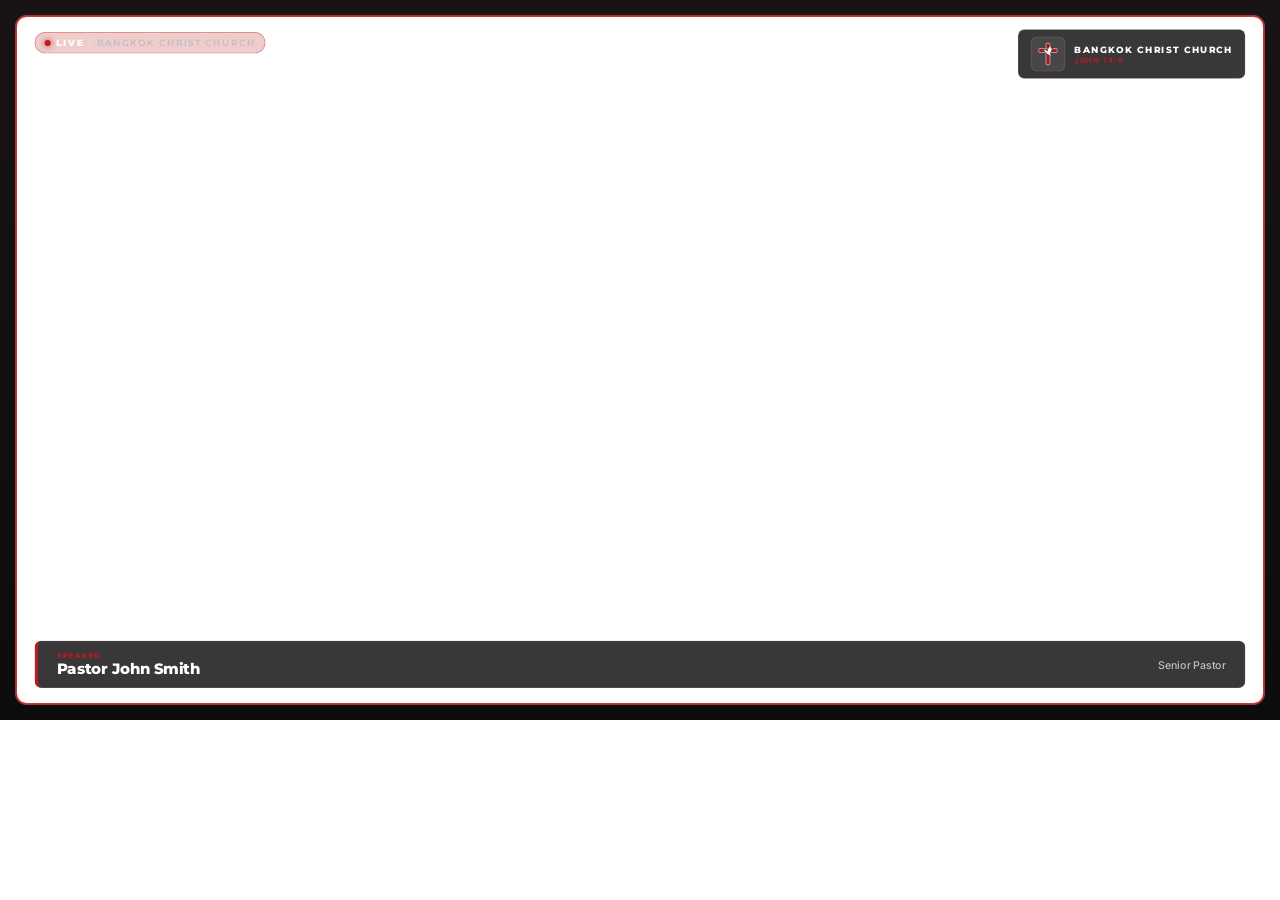
<file: frame.html>
<!DOCTYPE html>
<html lang="en">
<head>
  <meta charset="UTF-8" />
  <meta name="viewport" content="width=device-width, initial-scale=1.0" />
  <title>BCC Broadcast CG — OBS Ready-Made Frames (1920x1080)</title>
  
  <!-- Fonts -->
  <link rel="preconnect" href="https://fonts.googleapis.com" />
  <link rel="preconnect" href="https://fonts.gstatic.com" crossorigin />
  <link href="https://fonts.googleapis.com/css2?family=Inter:wght@400;500;600;700&family=Montserrat:wght@600;700;800&display=swap" rel="stylesheet" />

  <!-- Broadcast Styles -->
  <link rel="stylesheet" href="css/broadcast.css" />

  <style>
    html, body {
      width: 100vw;
      height: 100vh;
      overflow: hidden;
      background: transparent !important;
    }
  </style>
</head>
<body>
  <!-- 1920x1080 Fullscreen Transparent Frame Stage with Camera Cutouts -->
  <div id="frame-canvas" class="broadcast-stage" data-theme="bcc-crimson"></div>

  <!-- Scripts -->
  <script src="js/data.js"></script>
  <script src="js/engine.js"></script>
  <script src="js/frames.js"></script>
  <script>
    function fitSource() {
      const el = document.getElementById('frame-canvas');
      if (!el) return;
      const scale = Math.min(window.innerWidth / 1920, window.innerHeight / 1080);
      el.style.transform = `scale(${scale})`;
      el.style.transformOrigin = 'top left';
    }

    window.addEventListener('DOMContentLoaded', () => {
      loadSavedState();
      initSyncChannel();
      startCountdownLoop();

      const params = new URLSearchParams(window.location.search);
      const frameParam = params.get('frame');
      if (frameParam && FRAME_DEFS.some(f => f.id === frameParam)) {
        activeFrameId = frameParam;
      }

      renderActiveFrame();
      fitSource();
      window.addEventListener('resize', fitSource);
      if (bus) bus.postMessage({ type: 'HELLO_FROM_OBS' });
    });
  </script>
</body>
</html>
</file>
<file: css/broadcast.css>
/* =========================================================================
   Bangkok Christ Church — Broadcast Graphics CSS
   Theme Tokens, Lower Thirds, News Ticker & 12 OBS Frames
   ========================================================================= */

@charset "UTF-8";

:root {
  --primary-rgb: 24, 20, 22;
  --surface-rgb: 31, 27, 29;
  --accent-rgb: 185, 28, 28;
  --accent-soft: rgba(185, 28, 28, 0.38);
  --border-rgb: 255, 255, 255;
  --text-rgb: 250, 250, 250;
  --muted-rgb: 180, 180, 185;
  --bg-opacity: 0.94;
  --lt-scale: 1;
}

/* Theme Palettes */
[data-theme="bcc-crimson"] {
  --primary-rgb: 24, 20, 22;
  --surface-rgb: 31, 27, 29;
  --accent-rgb: 185, 28, 28;
  --accent-soft: rgba(185, 28, 28, 0.38);
  --border-rgb: 255, 255, 255;
  --text-rgb: 250, 250, 250;
  --muted-rgb: 190, 190, 195;
}

[data-theme="bcc-light"] {
  --primary-rgb: 245, 243, 238;
  --surface-rgb: 255, 255, 255;
  --accent-rgb: 153, 27, 27;
  --accent-soft: rgba(153, 27, 27, 0.35);
  --border-rgb: 20, 20, 25;
  --text-rgb: 17, 17, 19;
  --muted-rgb: 85, 85, 95;
}

[data-theme="classic-gold"] {
  --primary-rgb: 21, 21, 24;
  --surface-rgb: 27, 26, 29;
  --accent-rgb: 200, 169, 107;
  --accent-soft: rgba(200, 169, 107, 0.42);
  --border-rgb: 245, 241, 232;
  --text-rgb: 245, 241, 232;
  --muted-rgb: 185, 180, 170;
}

[data-theme="navy"] {
  --primary-rgb: 14, 24, 40;
  --surface-rgb: 19, 30, 48;
  --accent-rgb: 217, 119, 6;
  --accent-soft: rgba(217, 119, 6, 0.42);
  --border-rgb: 248, 250, 252;
  --text-rgb: 248, 250, 252;
  --muted-rgb: 175, 185, 200;
}

/* Base Canvas & OBS Transparency */
html, body {
  margin: 0;
  padding: 0;
  font-family: 'Inter', system-ui, -apple-system, sans-serif;
  color: rgb(var(--text-rgb));
  background: transparent !important;
}

.broadcast-stage {
  position: absolute;
  inset: 0;
  width: 1920px;
  height: 1080px;
  overflow: hidden;
  pointer-events: none;
  background: transparent;
  user-select: none;
}

/* Top-Left Live Bug */
.cg-live-bug {
  position: absolute;
  top: 48px;
  left: 64px;
  display: inline-flex;
  align-items: center;
  gap: 10px;
  padding: 8px 16px;
  border-radius: 9999px;
  background: rgba(var(--primary-rgb), 0.90);
  border: 1px solid rgba(var(--border-rgb), 0.14);
  backdrop-filter: blur(12px);
  box-shadow: 0 4px 20px rgba(0, 0, 0, 0.35);
  opacity: 0;
  transform: translateY(-8px);
  transition: opacity 0.35s ease, transform 0.35s ease;
  z-index: 40;
}

.cg-live-bug.is-visible {
  opacity: 1;
  transform: translateY(0);
}

.cg-live-dot {
  width: 9px;
  height: 9px;
  border-radius: 50%;
  background: rgb(var(--accent-rgb));
  box-shadow: 0 0 10px rgb(var(--accent-rgb));
  animation: pulse-live 2s cubic-bezier(0.4, 0, 0.6, 1) infinite;
}

@keyframes pulse-live {
  0%, 100% { opacity: 1; transform: scale(1); }
  50% { opacity: 0.45; transform: scale(0.9); }
}

.cg-live-label {
  font-family: 'Montserrat', sans-serif;
  font-size: 11px;
  font-weight: 800;
  letter-spacing: 0.16em;
  color: rgb(var(--text-rgb));
  text-transform: uppercase;
}

.cg-live-church {
  font-size: 11px;
  font-weight: 600;
  color: rgb(var(--muted-rgb));
  padding-left: 10px;
  border-left: 1px solid rgba(var(--border-rgb), 0.20);
  letter-spacing: 0.06em;
}

/* Lower-Third Container & Placement */
.cg-lt-anchor {
  position: absolute;
  left: 64px;
  bottom: 84px;
  z-index: 45;
  transform-origin: bottom left;
  transition: bottom 0.35s cubic-bezier(0.16, 1, 0.3, 1);
}

.has-marquee .cg-lt-anchor {
  bottom: 124px;
}

.cg-lt {
  display: flex;
  align-items: stretch;
  transform: scale(var(--lt-scale));
  transform-origin: bottom left;
  filter: drop-shadow(0 16px 36px rgba(0, 0, 0, 0.55));
}

.cg-spine {
  width: 7px;
  border-radius: 4px 0 0 4px;
  background: rgb(var(--accent-rgb));
  box-shadow: 0 0 14px var(--accent-soft);
  flex-shrink: 0;
}

.cg-mask {
  overflow: hidden;
  border-radius: 0 16px 16px 0;
}

.cg-surface {
  display: flex;
  align-items: center;
  gap: 24px;
  padding: 16px 32px 18px 24px;
  background: rgba(var(--primary-rgb), var(--bg-opacity));
  backdrop-filter: blur(16px);
  border: 1px solid rgba(var(--border-rgb), 0.14);
  border-left: none;
  border-radius: 0 16px 16px 0;
  position: relative;
}

/* Church Logo */
.cg-logo-slot {
  width: 58px;
  height: 58px;
  flex-shrink: 0;
  display: flex;
  align-items: center;
  justify-content: center;
  border-radius: 12px;
  background: rgba(255, 255, 255, 0.06);
  border: 1px solid rgba(var(--border-rgb), 0.12);
  padding: 4px;
  transition: opacity 0.2s;
}

.cg-logo-slot.hidden-slot {
  display: none;
}

.cg-logo-img {
  max-width: 100%;
  max-height: 100%;
  object-fit: contain;
}

.cg-default-logo {
  width: 100%;
  height: 100%;
  display: flex;
  align-items: center;
  justify-content: center;
}

/* Text Hierarchy */
.cg-stack {
  display: flex;
  flex-direction: column;
  gap: 4px;
  min-width: 260px;
  max-width: 860px;
}

.cg-meta {
  display: flex;
  align-items: center;
  gap: 8px;
  font-size: 11px;
  font-weight: 700;
  letter-spacing: 0.14em;
  text-transform: uppercase;
}

.cg-cat {
  color: rgb(var(--accent-rgb));
}

.cg-meta-line {
  display: inline-block;
  width: 18px;
  height: 2px;
  background: rgba(var(--border-rgb), 0.25);
  border-radius: 1px;
}

.cg-church {
  color: rgb(var(--muted-rgb));
}

.cg-primary {
  font-family: 'Montserrat', sans-serif;
  font-size: 26px;
  font-weight: 800;
  letter-spacing: 0.01em;
  line-height: 1.15;
  color: rgb(var(--text-rgb));
  margin: 0;
}

.cg-sub-row {
  display: flex;
  align-items: center;
  gap: 12px;
  flex-wrap: wrap;
}

.cg-secondary {
  font-size: 14.5px;
  font-weight: 500;
  line-height: 1.3;
  color: rgb(var(--muted-rgb));
  margin: 0;
}

.cg-badge {
  display: none;
  padding: 3px 9px;
  border-radius: 6px;
  background: rgba(var(--accent-rgb), 0.22);
  border: 1px solid rgba(var(--accent-rgb), 0.45);
  font-family: 'Montserrat', sans-serif;
  font-size: 11px;
  font-weight: 800;
  letter-spacing: 0.12em;
  text-transform: uppercase;
  color: rgb(var(--text-rgb));
}

.cg-badge.has-badge {
  display: inline-block;
}

/* Mode Variations */
.mode-sermon .cg-primary {
  font-size: 28px;
  color: #fff;
}
.mode-scripture .cg-primary {
  font-family: Georgia, 'Times New Roman', serif;
  font-style: italic;
  font-size: 23px;
  font-weight: 400;
  line-height: 1.35;
}
.mode-announcement .cg-primary {
  font-size: 25px;
}

/* Animation Styles (Modern Slide, Minimal Fade, Elegant Reveal, Classic Bar) */
.cg-lt-program {
  opacity: 0;
  pointer-events: none;
  visibility: hidden;
}

.cg-lt-program.is-active {
  opacity: 1;
  pointer-events: auto;
  visibility: visible;
}

/* 1. Modern Slide */
.style-modern-slide.cg-lt-program {
  transform: translateX(-40px) scale(var(--lt-scale));
  transition: transform 0.45s cubic-bezier(0.16, 1, 0.3, 1), opacity 0.35s ease, visibility 0.45s;
}
.style-modern-slide.cg-lt-program.is-active {
  transform: translateX(0) scale(var(--lt-scale));
}
.style-modern-slide.cg-lt-program.is-exiting {
  transform: translateX(-40px) scale(var(--lt-scale));
  opacity: 0;
  transition: transform 0.35s cubic-bezier(0.7, 0, 0.84, 0), opacity 0.3s ease;
}

/* 2. Minimal Fade */
.style-minimal-fade.cg-lt-program {
  transform: scale(var(--lt-scale));
  transition: opacity 0.4s ease, visibility 0.4s;
}
.style-minimal-fade.cg-lt-program.is-active {
  opacity: 1;
}
.style-minimal-fade.cg-lt-program.is-exiting {
  opacity: 0;
  transition: opacity 0.3s ease;
}

/* 3. Elegant Reveal */
.style-elegant-reveal.cg-lt-program {
  transform: translateY(28px) scale(var(--lt-scale));
  transition: transform 0.5s cubic-bezier(0.16, 1, 0.3, 1), opacity 0.4s ease, visibility 0.5s;
}
.style-elegant-reveal.cg-lt-program.is-active {
  transform: translateY(0) scale(var(--lt-scale));
}
.style-elegant-reveal.cg-lt-program.is-exiting {
  transform: translateY(28px) scale(var(--lt-scale));
  opacity: 0;
}

/* 4. Classic Bar */
.style-classic-bar.cg-lt-program .cg-mask {
  max-width: 0;
  transition: max-width 0.5s cubic-bezier(0.16, 1, 0.3, 1);
}
.style-classic-bar.cg-lt-program.is-active .cg-mask {
  max-width: 1200px;
}
.style-classic-bar.cg-lt-program.is-exiting .cg-mask {
  max-width: 0;
  transition: max-width 0.35s cubic-bezier(0.7, 0, 0.84, 0);
}

/* Preview Canvas (Always Visible for Staging / Inspection) */
.cg-lt-preview {
  opacity: 1 !important;
  visibility: visible !important;
  transform: scale(var(--lt-scale)) !important;
}

/* =========================================================================
   SCROLLING NEWS TICKER / MARQUEE (With Smooth Show/Hide Animation)
   ========================================================================= */
.cg-marquee {
  position: absolute;
  left: 0;
  right: 0;
  bottom: 0;
  height: 48px;
  display: flex;
  align-items: center;
  background: rgba(14, 14, 18, 0.94);
  border-top: 2px solid rgb(var(--accent-rgb));
  box-shadow: 0 -4px 24px rgba(0, 0, 0, 0.65);
  overflow: hidden;
  z-index: 50;
  transform: translateY(100%);
  opacity: 0;
  pointer-events: none;
  transition: transform 0.45s cubic-bezier(0.16, 1, 0.3, 1), opacity 0.35s ease;
}

.cg-marquee.is-visible {
  transform: translateY(0);
  opacity: 1;
  pointer-events: auto;
}

.cg-marquee.is-exiting {
  transform: translateY(100%);
  opacity: 0;
  transition: transform 0.35s cubic-bezier(0.7, 0, 0.84, 0), opacity 0.3s ease;
}

.cg-marquee-tag {
  display: inline-flex;
  align-items: center;
  gap: 8px;
  padding: 0 20px;
  height: 100%;
  background: rgb(var(--accent-rgb));
  color: #fff;
  font-family: 'Montserrat', sans-serif;
  font-size: 11px;
  font-weight: 800;
  letter-spacing: 0.16em;
  text-transform: uppercase;
  flex-shrink: 0;
  z-index: 2;
  box-shadow: 4px 0 16px rgba(0, 0, 0, 0.4);
}

.cg-marquee-tag-dot {
  width: 7px;
  height: 7px;
  border-radius: 50%;
  background: #ffffff;
  animation: pulse-live 1.8s infinite;
}

.cg-marquee-viewport {
  flex: 1;
  height: 100%;
  overflow: hidden;
  display: flex;
  align-items: center;
  position: relative;
  mask-image: linear-gradient(to right, transparent, black 24px, black calc(100% - 24px), transparent);
  -webkit-mask-image: linear-gradient(to right, transparent, black 24px, black calc(100% - 24px), transparent);
}

.cg-marquee-track {
  display: inline-flex;
  align-items: center;
  white-space: nowrap;
  animation: marquee-crawl var(--marquee-duration, 32s) linear infinite;
  will-change: transform;
}

.cg-marquee.is-paused .cg-marquee-track {
  animation-play-state: paused !important;
}

@keyframes marquee-crawl {
  0% { transform: translate3d(0, 0, 0); }
  100% { transform: translate3d(-50%, 0, 0); }
}

.cg-marquee-item {
  display: inline-flex;
  align-items: center;
  font-size: 13.5px;
  font-weight: 600;
  color: #ffffff;
  letter-spacing: 0.02em;
  padding: 0 24px;
}

.cg-marquee-sep {
  display: inline-block;
  margin: 0 16px;
  color: rgb(var(--accent-rgb));
  font-size: 14px;
  opacity: 0.85;
}

/* =========================================================================
   12 READY-MADE BROADCAST FRAMES (1920x1080 Transparent SVG Cutouts)
   ========================================================================= */
.fr-card {
  position: relative;
  background: linear-gradient(180deg, rgba(22, 22, 26, 0.92) 0%, rgba(12, 12, 16, 0.97) 100%);
  border: 1px solid rgba(var(--border-rgb), 0.12);
  backdrop-filter: blur(20px);
  box-shadow: 0 20px 48px rgba(0, 0, 0, 0.70), inset 0 1px 0 rgba(255, 255, 255, 0.10);
  overflow: hidden;
}

.fr-card-top-bar {
  position: absolute;
  top: 0;
  left: 0;
  right: 0;
  height: 4px;
  background: linear-gradient(90deg, rgb(var(--accent-rgb)) 0%, transparent 100%);
}

.fr-header-bar {
  position: absolute;
  top: 36px;
  left: 48px;
  right: 48px;
  height: 72px;
  display: flex;
  align-items: center;
  justify-content: space-between;
  padding: 0 24px;
  border-radius: 12px;
  background: rgba(var(--primary-rgb), 0.90);
  border: 1px solid rgba(var(--border-rgb), 0.14);
  backdrop-filter: blur(16px);
  box-shadow: 0 8px 24px rgba(0, 0, 0, 0.40);
  z-index: 20;
}

.fr-live-pill {
  display: inline-flex;
  align-items: center;
  gap: 8px;
  padding: 6px 14px;
  border-radius: 9999px;
  background: rgba(var(--accent-rgb), 0.22);
  border: 1px solid rgba(var(--accent-rgb), 0.45);
  font-family: 'Montserrat', sans-serif;
  font-size: 11px;
  font-weight: 800;
  letter-spacing: 0.14em;
  text-transform: uppercase;
  color: #ffffff;
}

.fr-section-tag {
  font-family: 'Montserrat', sans-serif;
  font-size: 11px;
  font-weight: 800;
  letter-spacing: 0.16em;
  text-transform: uppercase;
  color: rgb(var(--accent-rgb));
}

.fr-title-lg {
  font-family: 'Montserrat', sans-serif;
  font-weight: 800;
  color: #ffffff;
  line-height: 1.15;
}

.fr-sub-md {
  color: rgb(var(--muted-rgb));
  font-weight: 500;
  line-height: 1.35;
}

.fr-verse-text {
  font-family: Georgia, 'Times New Roman', serif;
  font-style: italic;
  color: #ffffff;
  line-height: 1.45;
}

.fr-announce-item {
  padding: 12px 16px;
  border-radius: 10px;
  background: rgba(255, 255, 255, 0.04);
  border-left: 4px solid rgb(var(--accent-rgb));
  border-top: 1px solid rgba(255, 255, 255, 0.06);
  border-right: 1px solid rgba(255, 255, 255, 0.06);
  border-bottom: 1px solid rgba(255, 255, 255, 0.06);
  transition: transform 0.2s;
}

.fr-countdown-digits {
  font-family: 'Montserrat', monospace;
  font-weight: 800;
  letter-spacing: 0.04em;
  color: #ffffff;
  text-shadow: 0 0 32px var(--accent-soft);
}

.fr-window-tag {
  position: absolute;
  z-index: 15;
  display: inline-flex;
  align-items: center;
  gap: 8px;
  padding: 5px 12px;
  border-radius: 6px;
  background: rgba(14, 14, 18, 0.88);
  border: 1px solid rgba(255, 255, 255, 0.14);
  font-family: 'Montserrat', sans-serif;
  font-size: 10.5px;
  font-weight: 800;
  letter-spacing: 0.14em;
  text-transform: uppercase;
  color: #ffffff;
}
</file>
